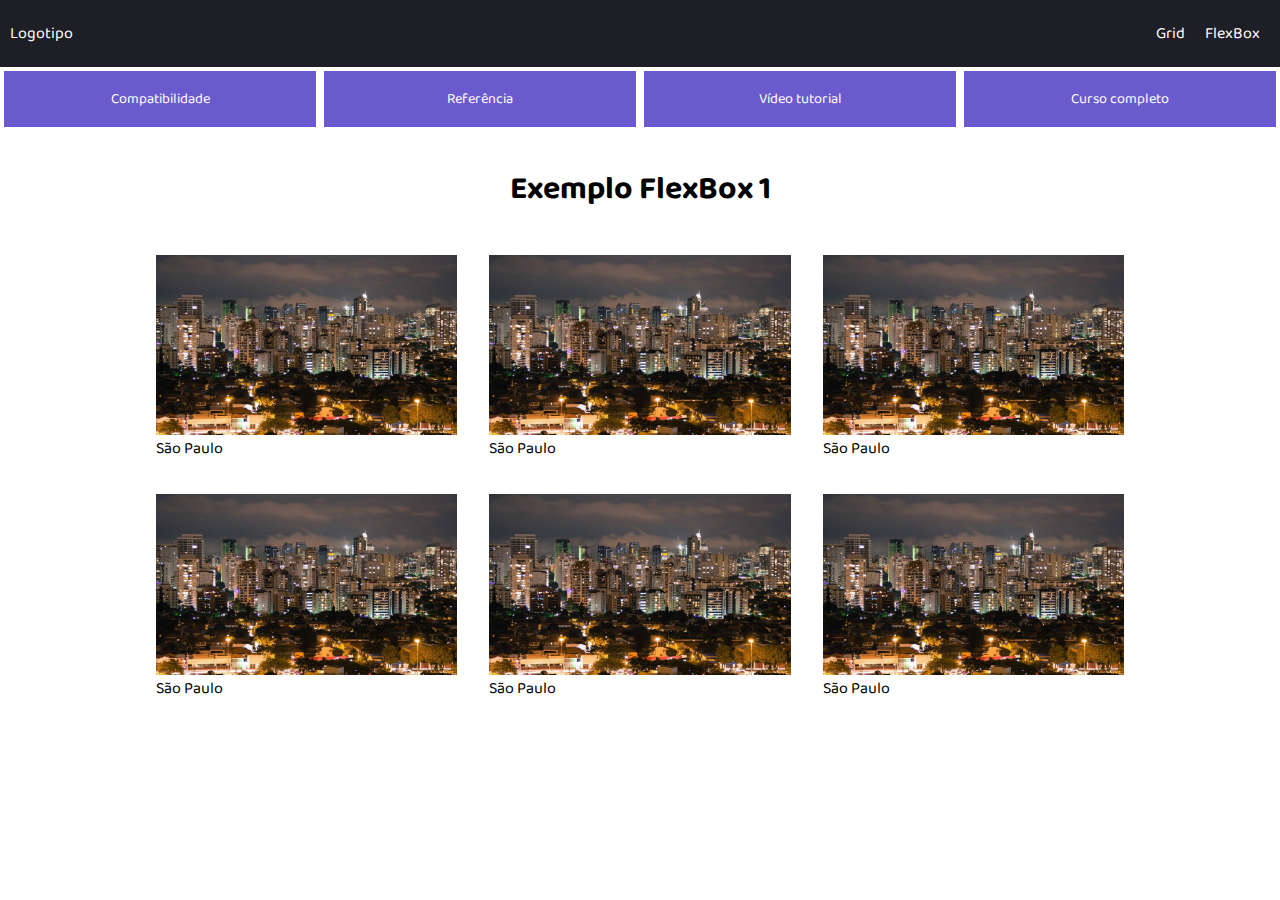
<file: flexbox.html>
<!DOCTYPE html>
<html lang="en">

<head>
    <meta charset="UTF-8">
    <meta name="viewport" content="width=device-width, initial-scale=1.0">
    <title>FrontEnd</title>
    <link rel="stylesheet" href="css/style.css">
    <link rel="stylesheet" href="css/flexbox.css">
    <link href="https://fonts.googleapis.com/css2?family=Baloo+Da+2:wght@500&display=swap" rel="stylesheet">
</head>

<body>
    <header>
        <nav class="navbar">
            <a href="index.html">Logotipo</a>

            <ul class="menu-navbar">
                <li><a href="grid.html">Grid</a></li>
                <li><a href="flexbox.html">FlexBox</a></li>
            </ul>
        </nav>
    </header>

    <div class="div-links-ref">
        <ul>
            <li><a href="https://caniuse.com/#search=CSS%20Flexible%20Box%20Layout%20Module"
                    target="_blank">Compatibilidade</a></li>
            <li><a href="https://origamid.com/projetos/flexbox-guia-completo/" target="_blank">Referência</a></li>
            <li><a href="https://www.youtube.com/watch?v=x-4z_u8LcGc&t=128s" target="_blank">Vídeo tutorial</a></li>
            <li><a href="https://www.youtube.com/watch?v=hKXOVD2Yrj8" target="_blank">Curso completo</a></li>
        </ul>
    </div>

    <h1>Exemplo FlexBox 1</h1>

    <section class="flex-1">
        <div>
            <img src="img/sp1.jpg" alt="">
            <p>São Paulo</p>
        </div>
        <div>
            <img src="img/sp1.jpg" alt="">
            <p>São Paulo</p>
        </div>
        <div>
            <img src="img/sp1.jpg" alt="">
            <p>São Paulo</p>
        </div>
        <div>
            <img src="img/sp1.jpg" alt="">
            <p>São Paulo</p>
        </div>
        <div>
            <img src="img/sp1.jpg" alt="">
            <p>São Paulo</p>
        </div>
        <div>
            <img src="img/sp1.jpg" alt="">
            <p>São Paulo</p>
        </div>
    </section>

</body>

</html>
</file>
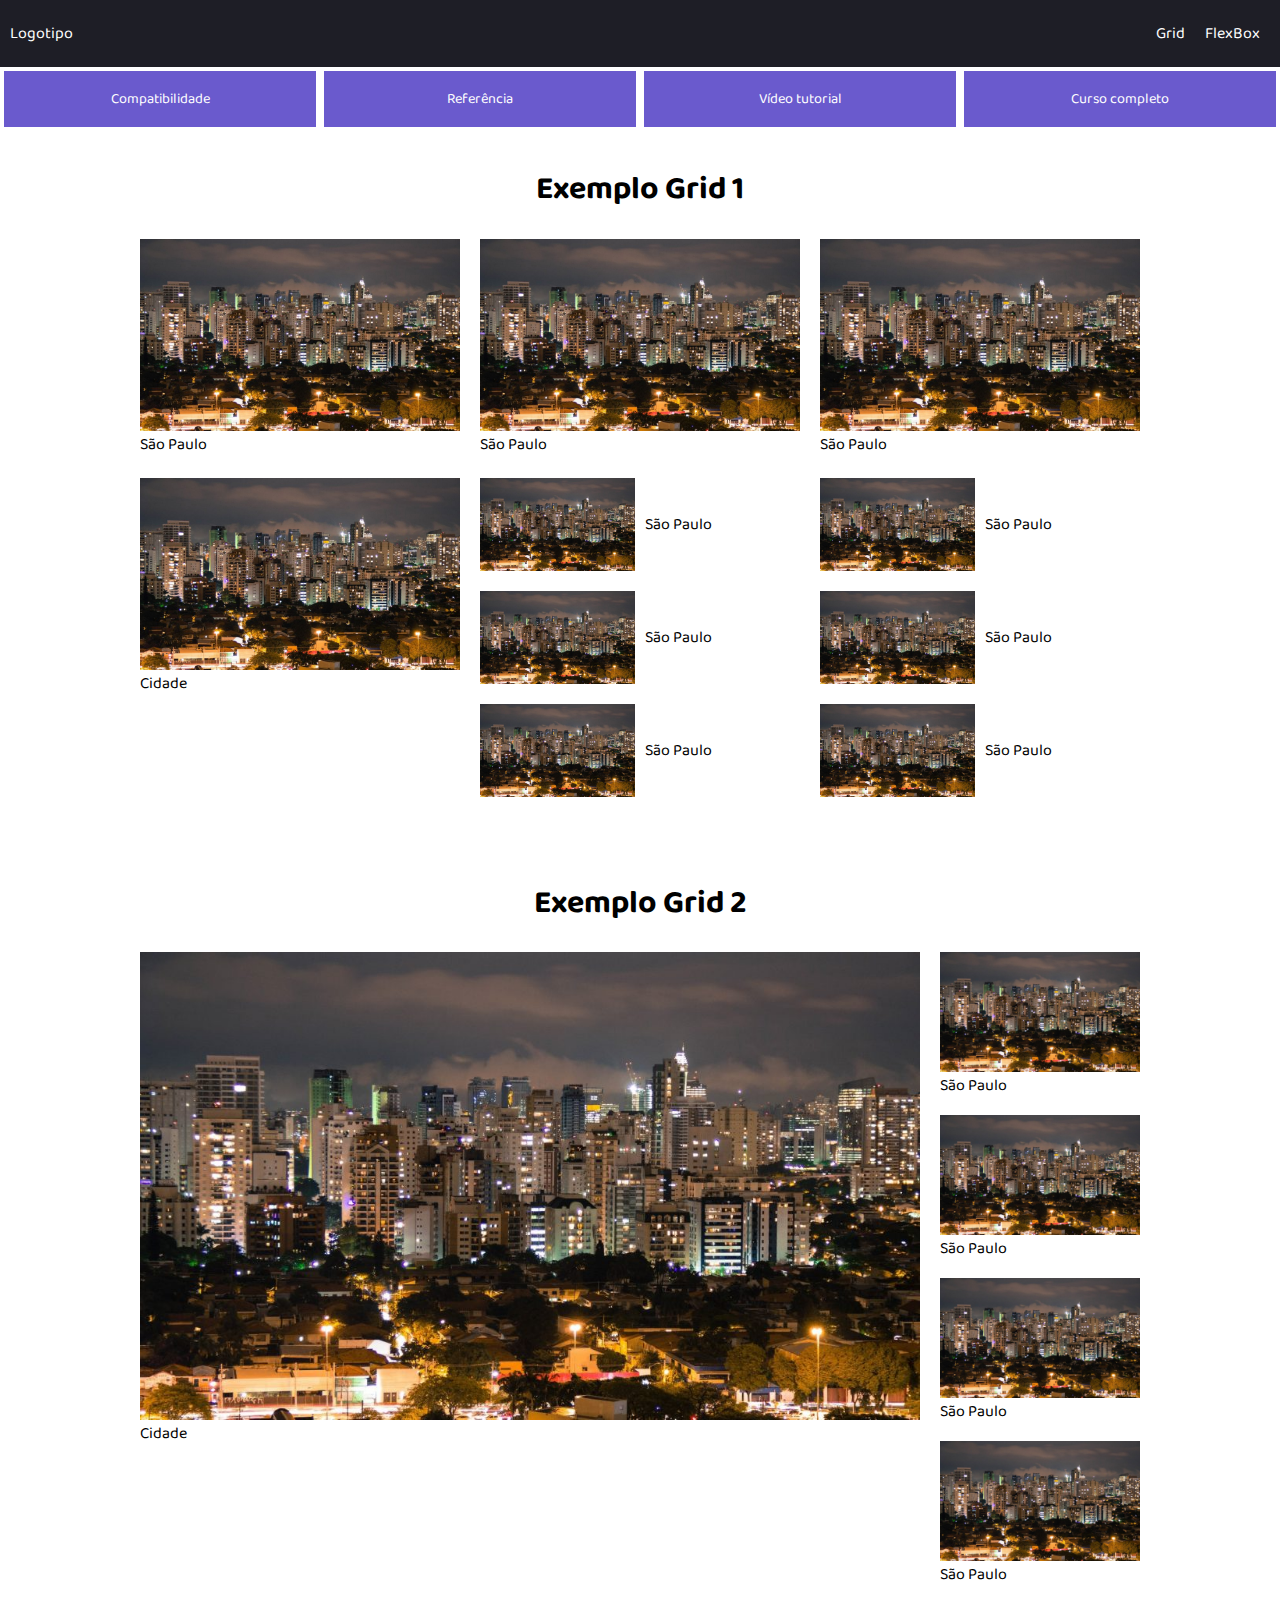
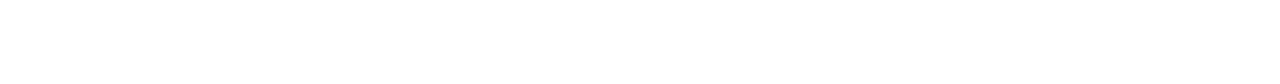
<file: grid.html>
<!DOCTYPE html>
<html lang="en">

<head>
    <meta charset="UTF-8">
    <meta name="viewport" content="width=device-width, initial-scale=1.0">
    <title>FrontEnd</title>
    <link rel="stylesheet" href="css/style.css">
    <link rel="stylesheet" href="css/grid.css">
    <link href="https://fonts.googleapis.com/css2?family=Baloo+Da+2:wght@500&display=swap" rel="stylesheet">
</head>

<body>
    <header>
        <nav class="navbar">
            <a href="index.html">Logotipo</a>

            <ul class="menu-navbar">
                <li><a href="grid.html">Grid</a></li>
                <li><a href="flexbox.html">FlexBox</a></li>
            </ul>
        </nav>
    </header>

    <div class="div-links-ref">
        <ul>
            <li><a href="https://caniuse.com/#search=CSS%20Grid%20Layout%20(level%201)"
                    target="_blank">Compatibilidade</a></li>
            <li><a href="https://www.origamid.com/projetos/css-grid-layout-guia-completo/"
                    target="_blank">Referência</a></li>
            <li><a href="https://www.youtube.com/watch?v=x-4z_u8LcGc&t=128s" target="_blank">Vídeo tutorial</a></li>
            <li><a href="https://www.youtube.com/watch?v=hKXOVD2Yrj8" target="_blank">Curso completo</a></li>
        </ul>
    </div>

    <h1>Exemplo Grid 1</h1>

    <section class="grid-1">
        <div>
            <img src="img/sp1.jpg" alt="">
            <p>São Paulo</p>
        </div>
        <div>
            <img src="img/sp1.jpg" alt="">
            <p>São Paulo</p>
        </div>
        <div>
            <img src="img/sp1.jpg" alt="">
            <p>São Paulo</p>
        </div>
        <div>
            <img src="img/sp1.jpg" alt="">
            <p>São Paulo</p>
        </div>
        <div>
            <img src="img/sp1.jpg" alt="">
            <p>São Paulo</p>
        </div>
        <div>
            <img src="img/sp1.jpg" alt="">
            <p>São Paulo</p>
        </div>
        <div>
            <img src="img/sp1.jpg" alt="">
            <p>São Paulo</p>
        </div>
        <div>
            <img src="img/sp1.jpg" alt="">
            <p>São Paulo</p>
        </div>
        <div>
            <img src="img/sp1.jpg" alt="">
            <p>São Paulo</p>
        </div>
        <div class="gri-1-item">
            <img src="img/sp1.jpg" alt="">
            <p>Cidade</p>
        </div>
    </section>


    <h1>Exemplo Grid 2</h1>

    <section class="grid-2">
        <div class="grid-2-item">
            <img src="img/sp1.jpg" alt="">
            <p>Cidade</p>
        </div>

        <aside class="grid-2-lateral">
            <div>
                <img src="img/sp1.jpg" alt="">
                <p>São Paulo</p>
            </div>
            <div>
                <img src="img/sp1.jpg" alt="">
                <p>São Paulo</p>
            </div>
            <div>
                <img src="img/sp1.jpg" alt="">
                <p>São Paulo</p>
            </div>
            <div>
                <img src="img/sp1.jpg" alt="">
                <p>São Paulo</p>
            </div>
        </aside>
       

    </section>

</body>

</html>
</file>
<file: css/style.css>
html,
body,
ul,
li,
p {
  margin: 0;
  padding: 0;
  font-family: "Baloo Da 2", cursive;
}

a {
  text-decoration: none;
  color: white;
}

.navbar {
  display: flex;
  justify-content: space-between;
  align-items: center;
  flex-wrap: wrap;
  color: white;
  background-color: #1e1e26;
  height: 3rem;
  padding: 0.6rem;
}

.navbar > ul > li {
  list-style: none;
  padding: 0 10px 0 10px;
}

.menu-navbar {
  display: flex;
}

h1 {
  margin-top: 2rem;
  text-align: center;
}
</file>
<file: css/flexbox.css>
/****** Exemplo Flex 1 ******/
.div-links-ref > ul {
  display: grid;
  grid-template-columns: repeat(4, 1fr);
}

.div-links-ref > ul > li {
  list-style: none;
  padding: 1rem;
  margin: 0.25rem;
  color: white;
  background-color: slateblue;
  font-size: 0.9rem;
  text-align: center;
}

.flex-1 {
  display: flex;
  flex-wrap: wrap;
  max-width: 1000px;
  margin: 0 auto; /*Centraliza a div*/
}

.flex-1 > div {
  margin: 1rem;
  flex: 1 1 250px; /* flex-shrink, flex-grow, flex-basis*/
}

img {
  max-width: 100%; /* */
  display: block;
}

@media (max-width: 600px) {
  .div-links-ref > ul {
    display: grid;
    grid-template-columns: repeat(2, 1fr);
  }
}
</file>
<file: css/grid.css>
/**************** Exemplo Grid 1 *****************/
.div-links-ref > ul {
  display: grid;
  grid-template-columns: repeat(4, 1fr);
}

.div-links-ref > ul > li {
  list-style: none;
  padding: 1rem;
  margin: 0.25rem;
  color: white;
  background-color: slateblue;
  font-size: 0.9rem;
  text-align: center;
}

.grid-1 {
  display: grid;
  grid-template-columns: repeat(3, 1fr);
  max-width: 1000px;
  grid-gap: 20px;
  margin: 0 auto; /*Centraliza a div*/
  margin-bottom: 5rem;
}

.grid-1 > div:nth-child(n + 4) {
  display: grid;
  grid-template-columns: repeat(2, 1fr);
  grid-gap: 10px;
  align-items: center;
}

.grid-1 > div.gri-1-item {
  grid-row: 2 / 5; /*Vai da linha 2 até a 5*/
  grid-column: 1;
  display: block;
}

img {
  max-width: 100%; /* */
  display: block;
}

@media (max-width: 600px) {
  .grid-1 {
    grid-template-columns: repeat(2, 1fr);
  }

  .grid-1 > div:nth-child(n + 4) {
    display: block;
  }

  .grid-1 > div.gri-1-item {
    grid-row: auto;
    grid-column: auto;
  }

  /* Menu de referências*/
  .div-links-ref > ul {
    display: grid;
    grid-template-columns: repeat(2, 1fr);
  }
}

/**************** Exemplo Grid 2 *****************/
.grid-2 {
  display: grid;
  grid-template-columns: 1fr 200px;
  max-width: 1000px;
  margin: 0 auto;
  margin-bottom: 5rem;
  grid-gap: 20px;
}

.grid-2-lateral > div {
  margin-bottom: 1rem;
}

@media (max-width: 600px) {
  .grid-2 {
    grid-template-columns: 1fr;
  }

  .grid-2-lateral {
    display: flex;
    overflow: scroll;
  }

  .grid-2-lateral > div {
    flex: 1 0 200px;
    margin: 0 10px;
  }
}
</file>
